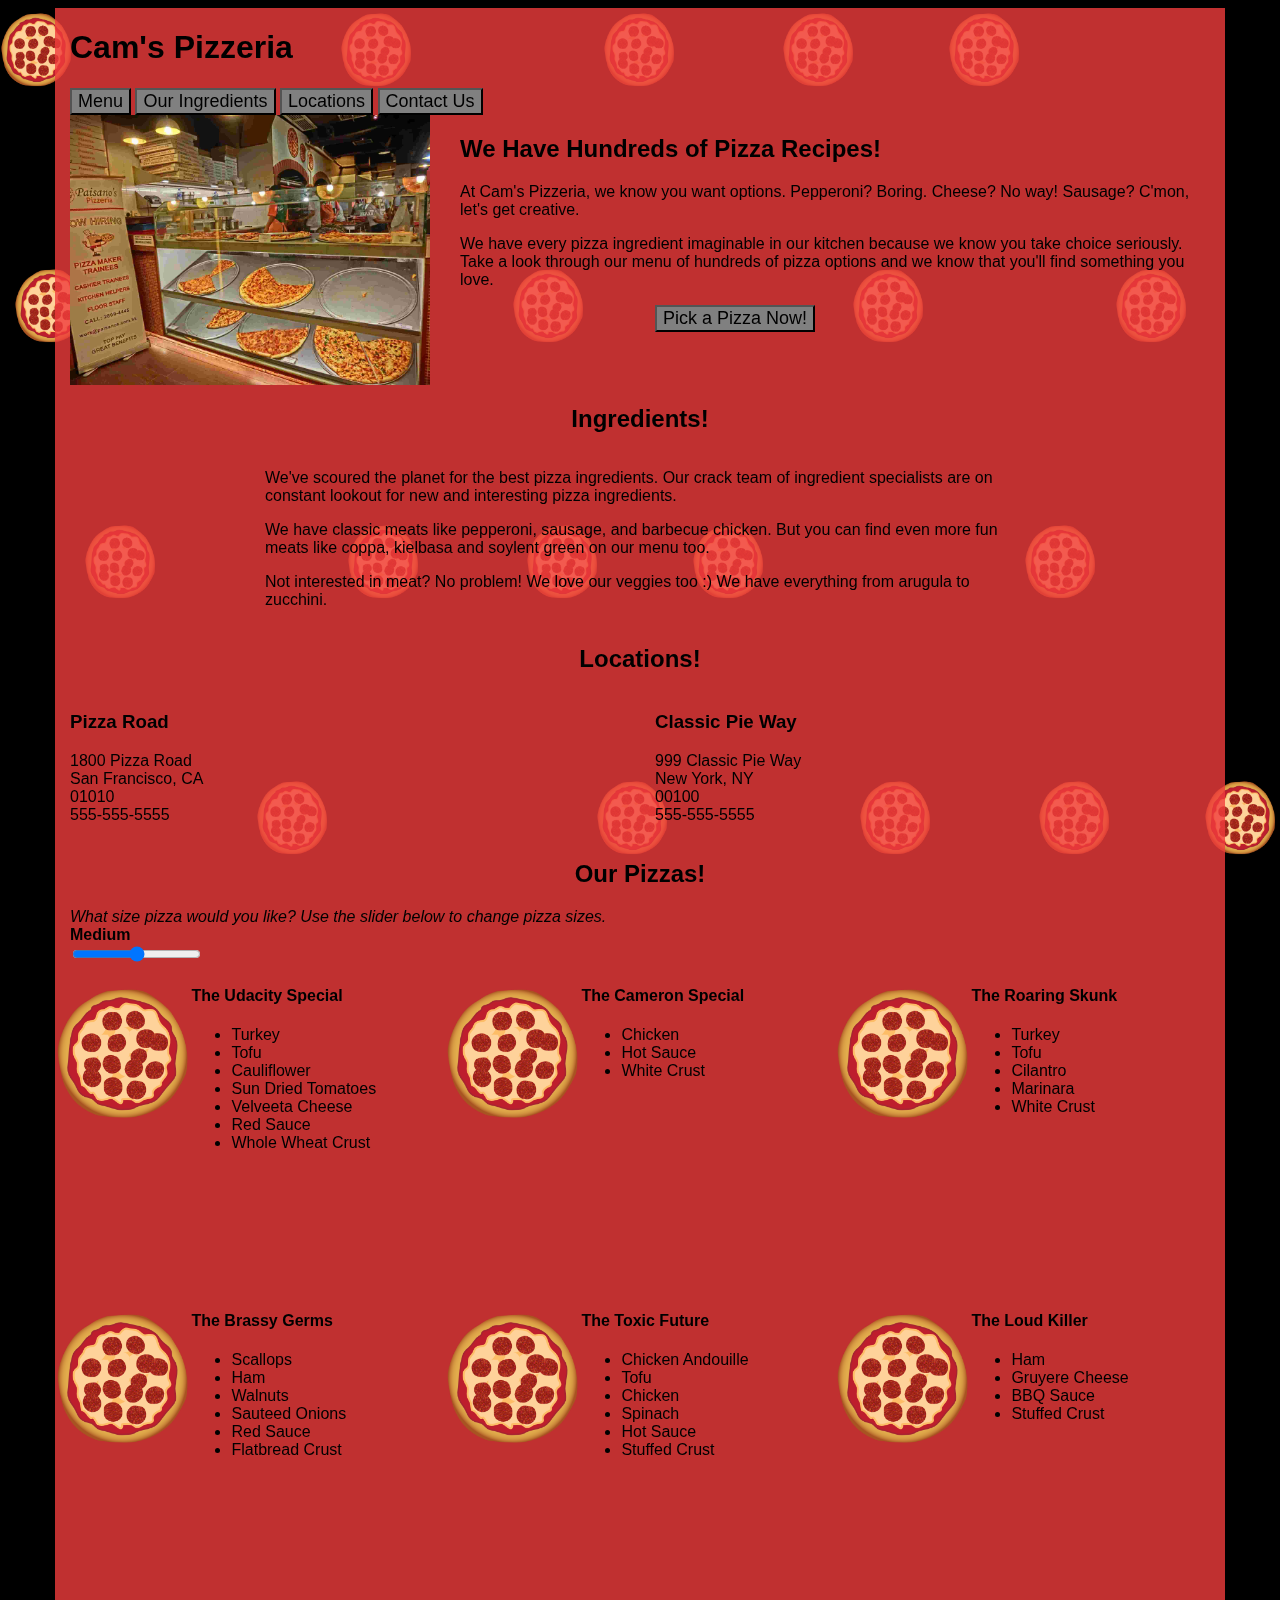
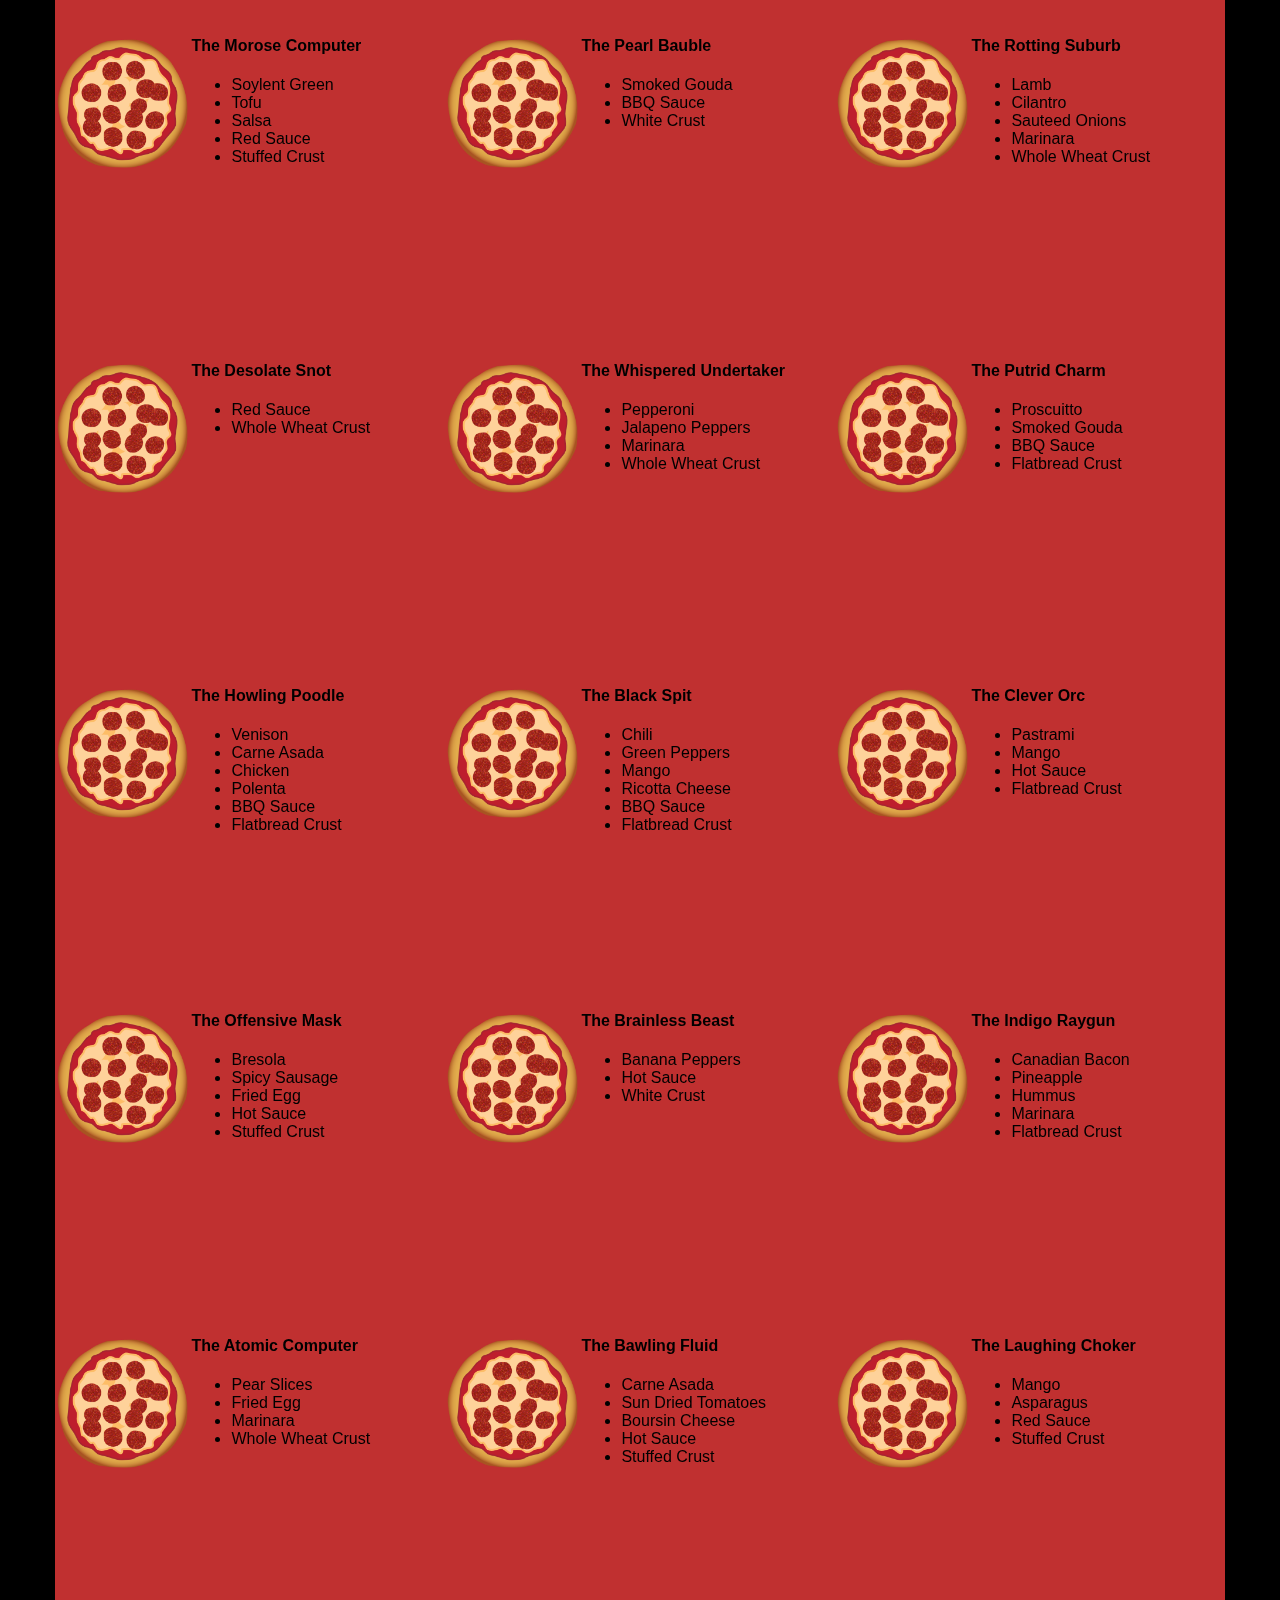
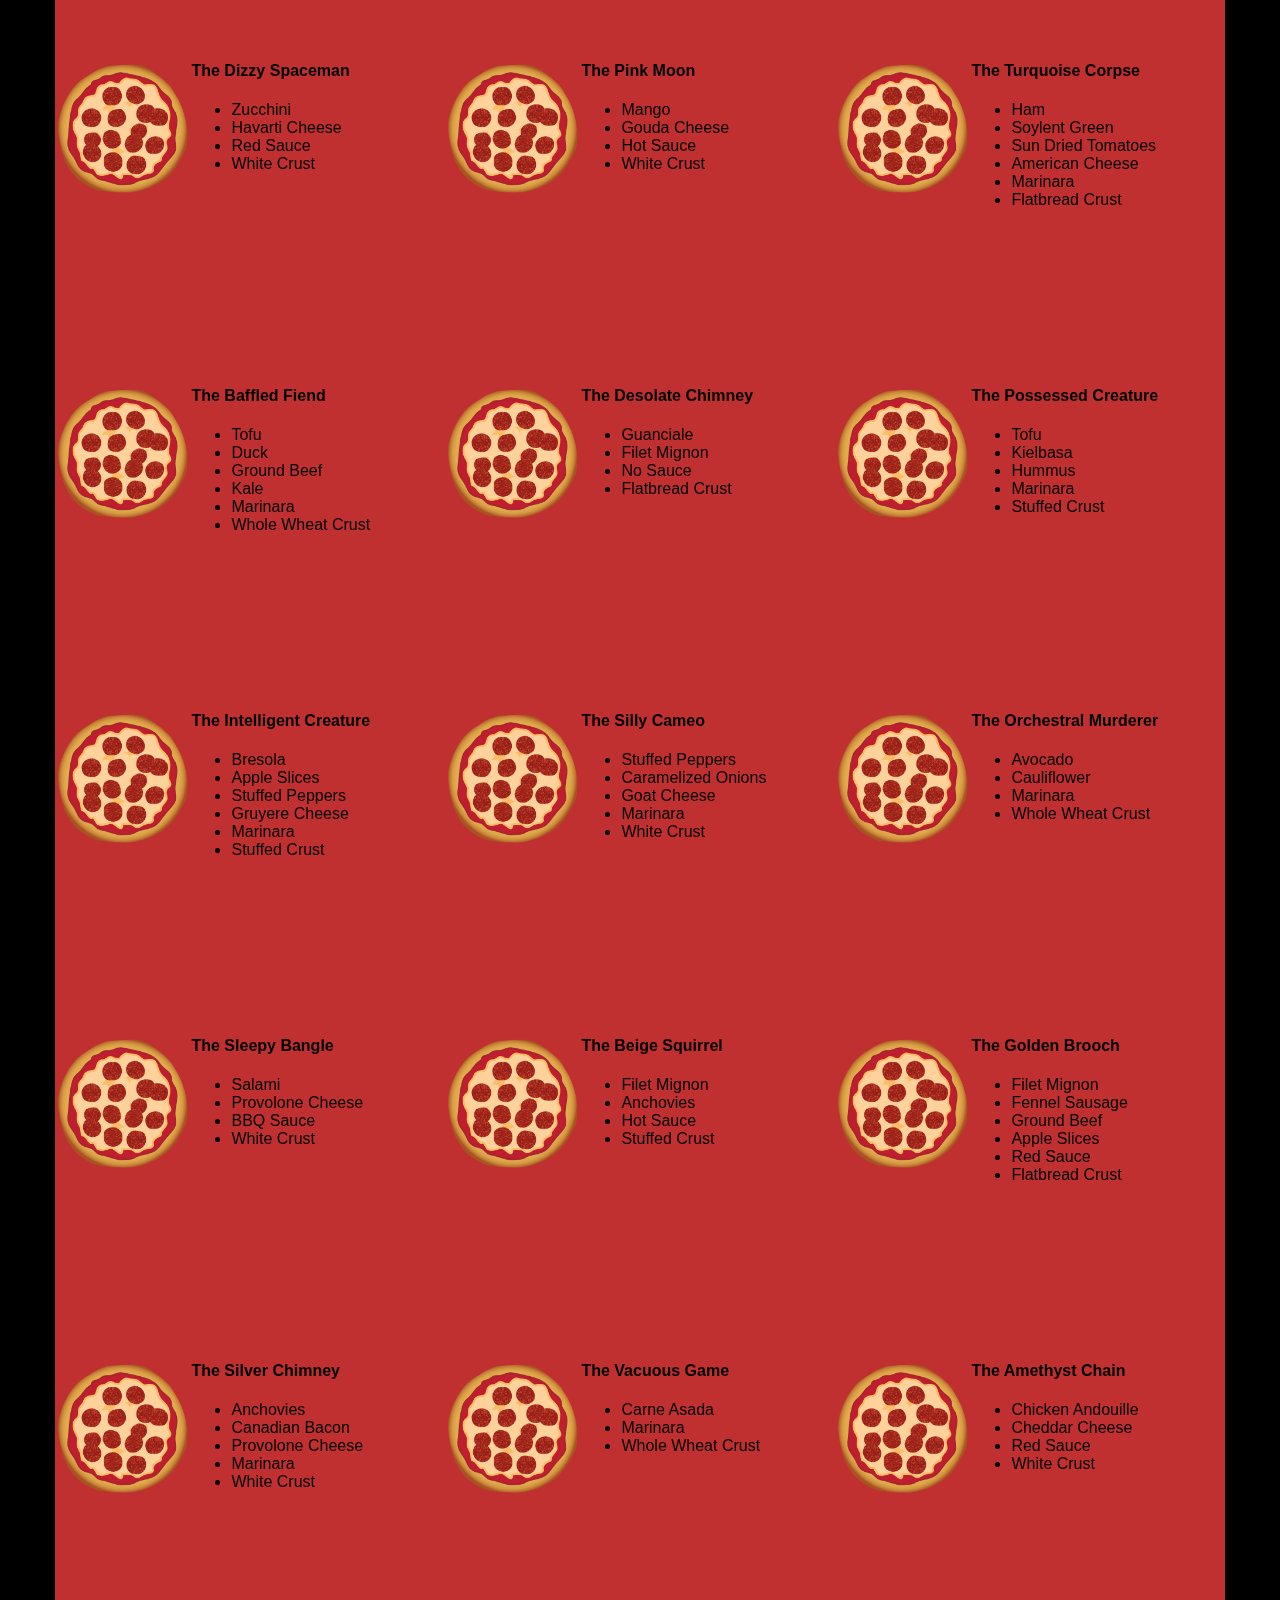
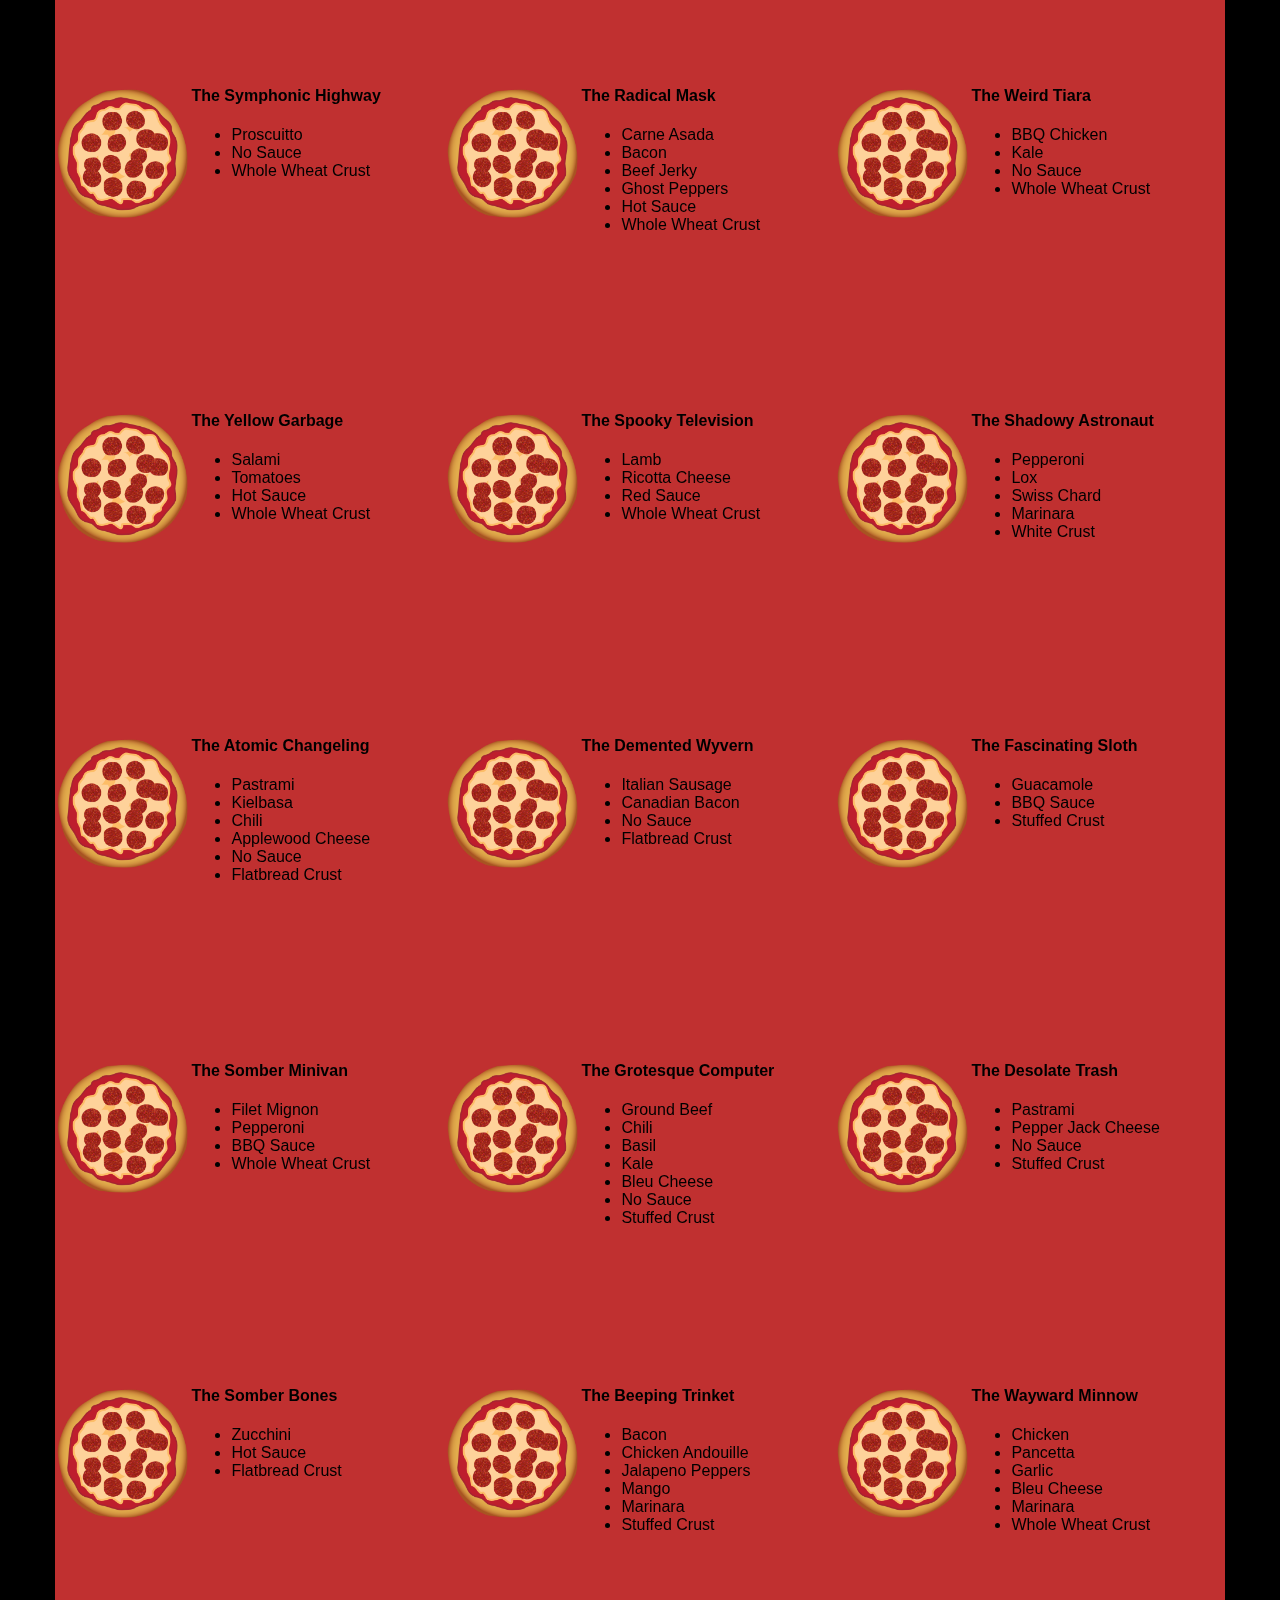
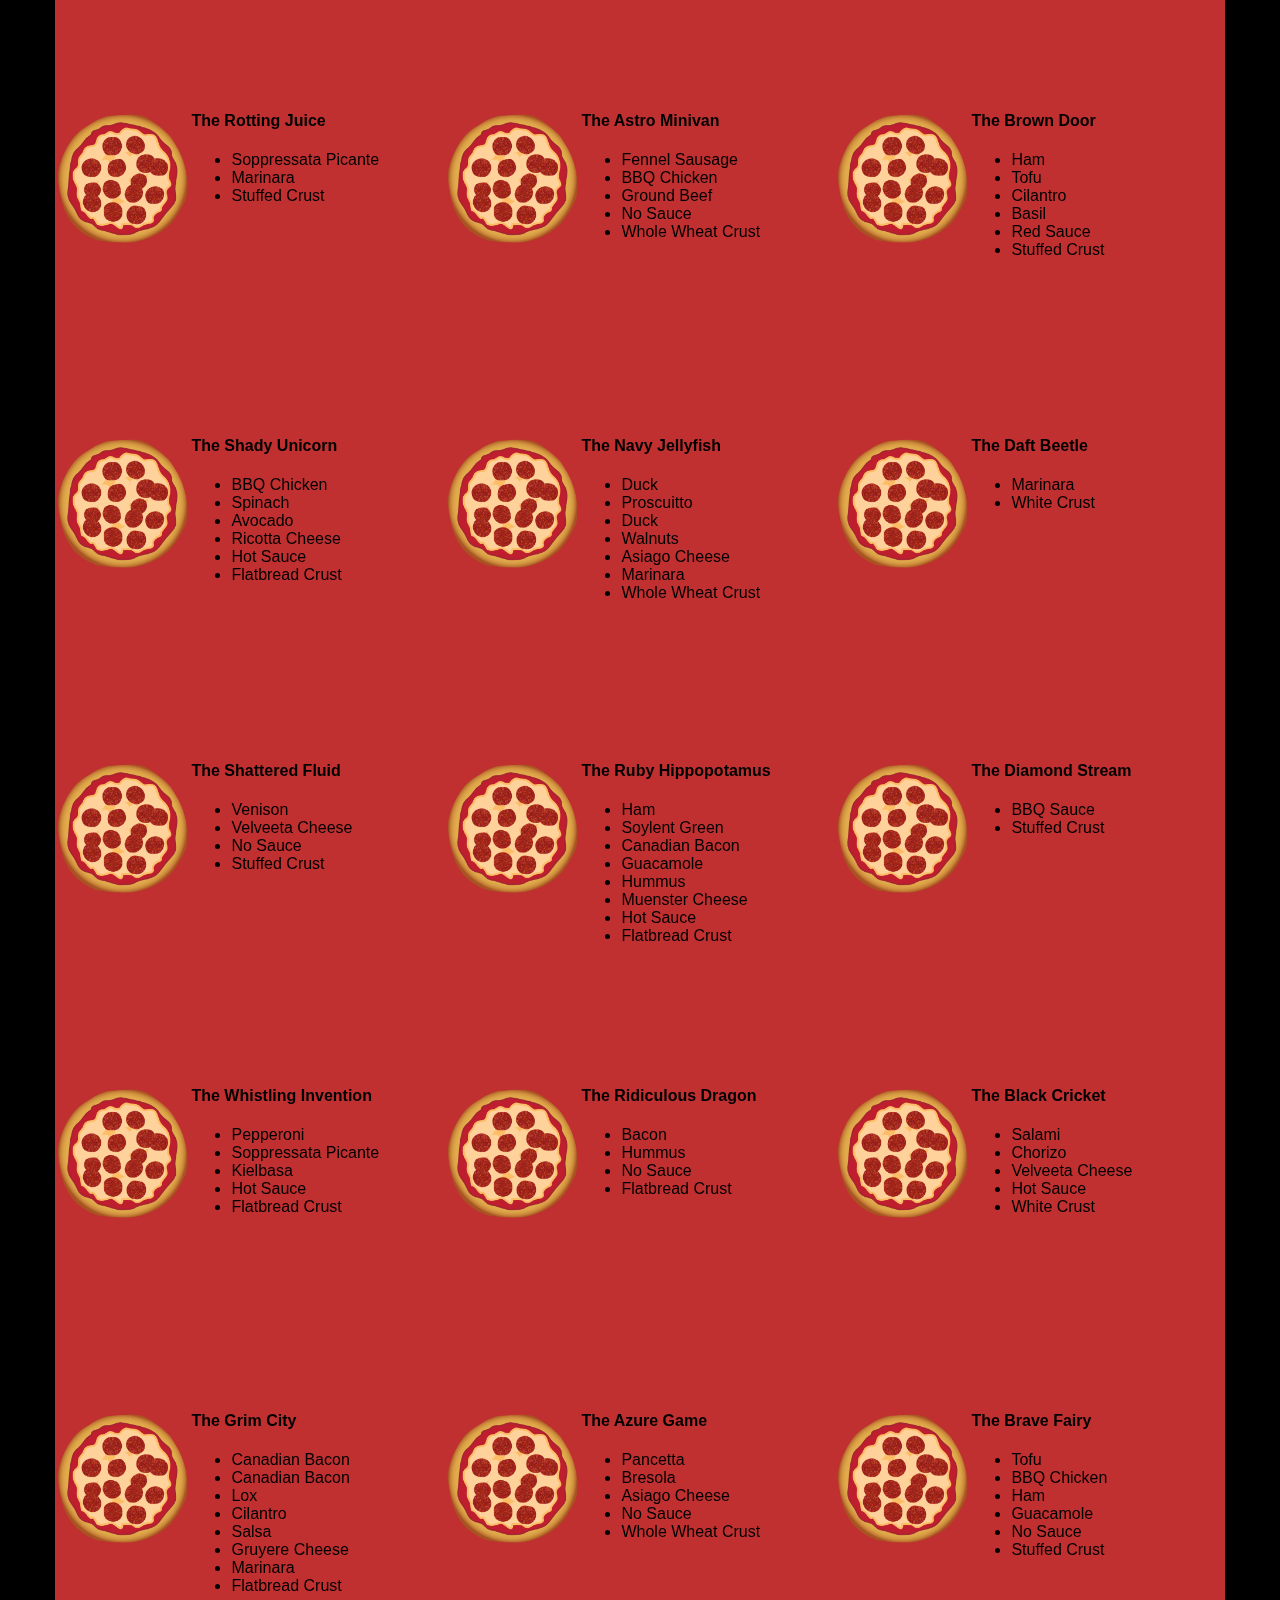
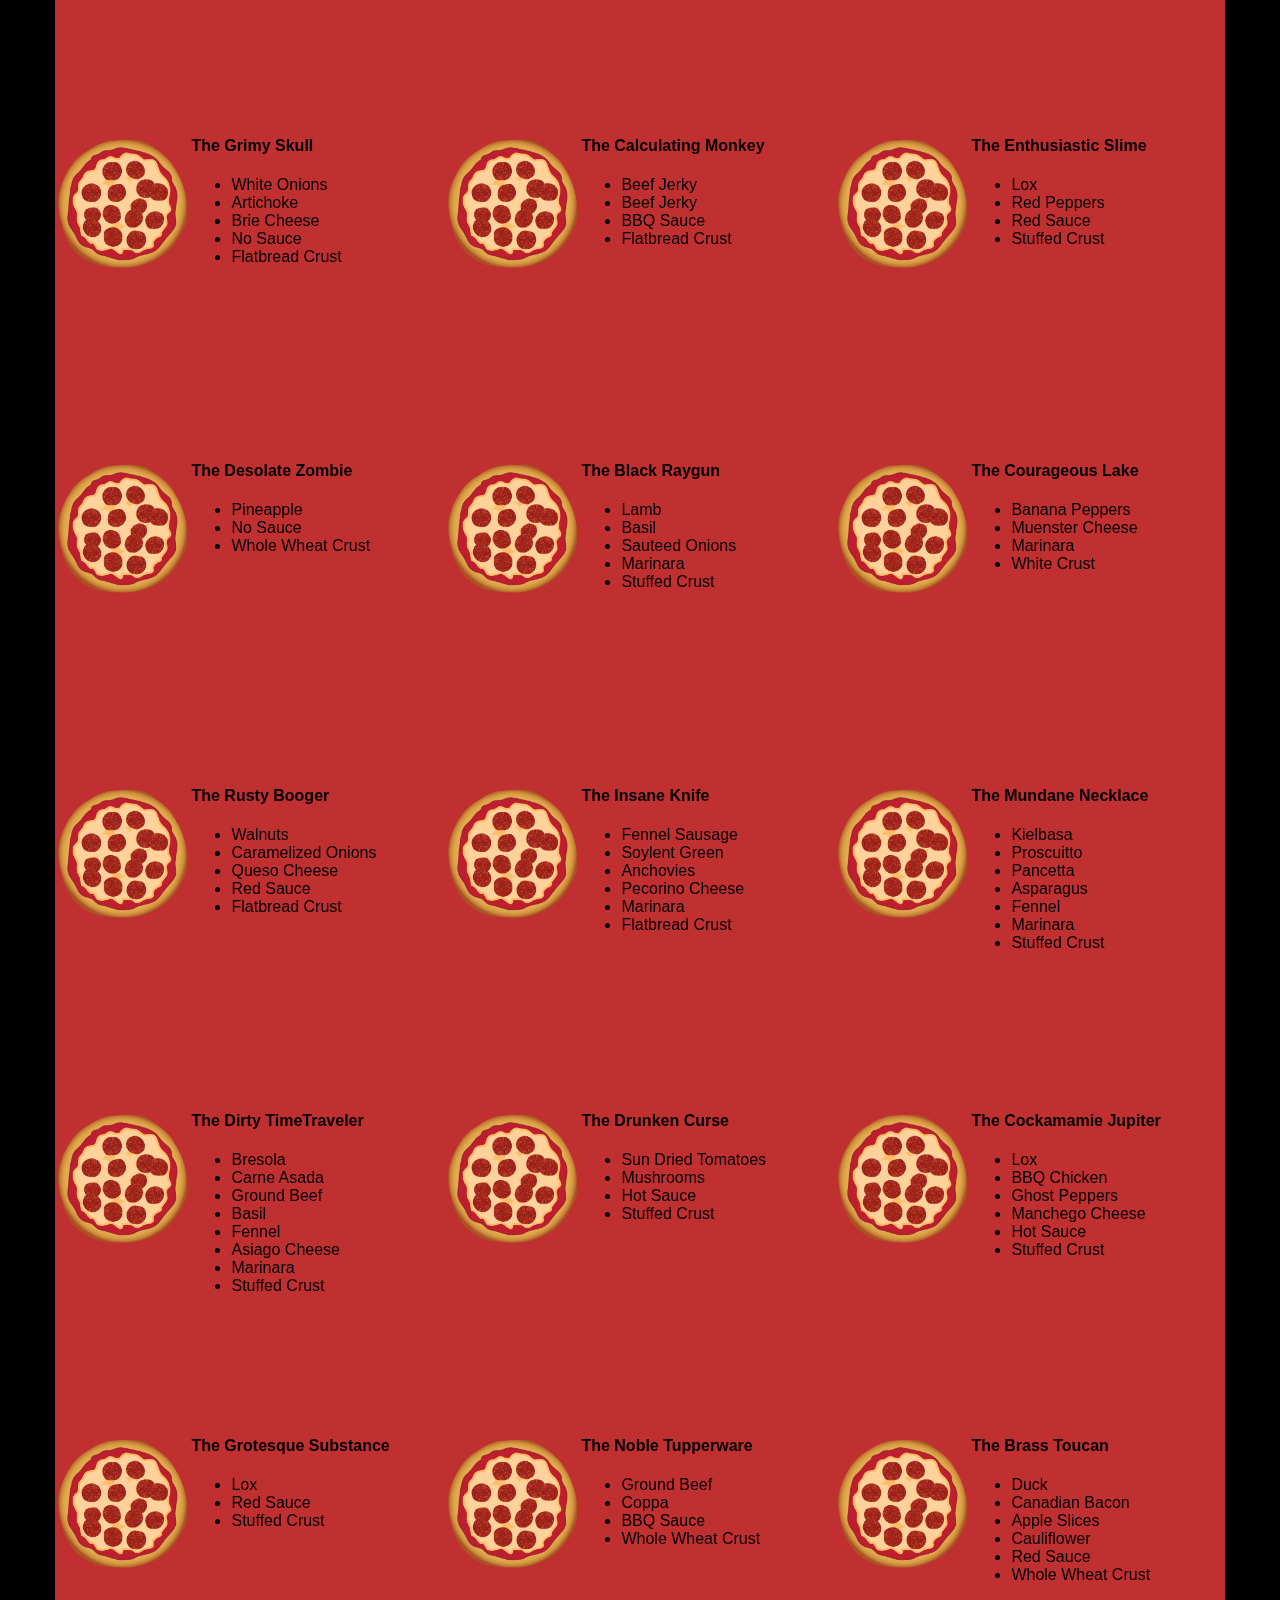
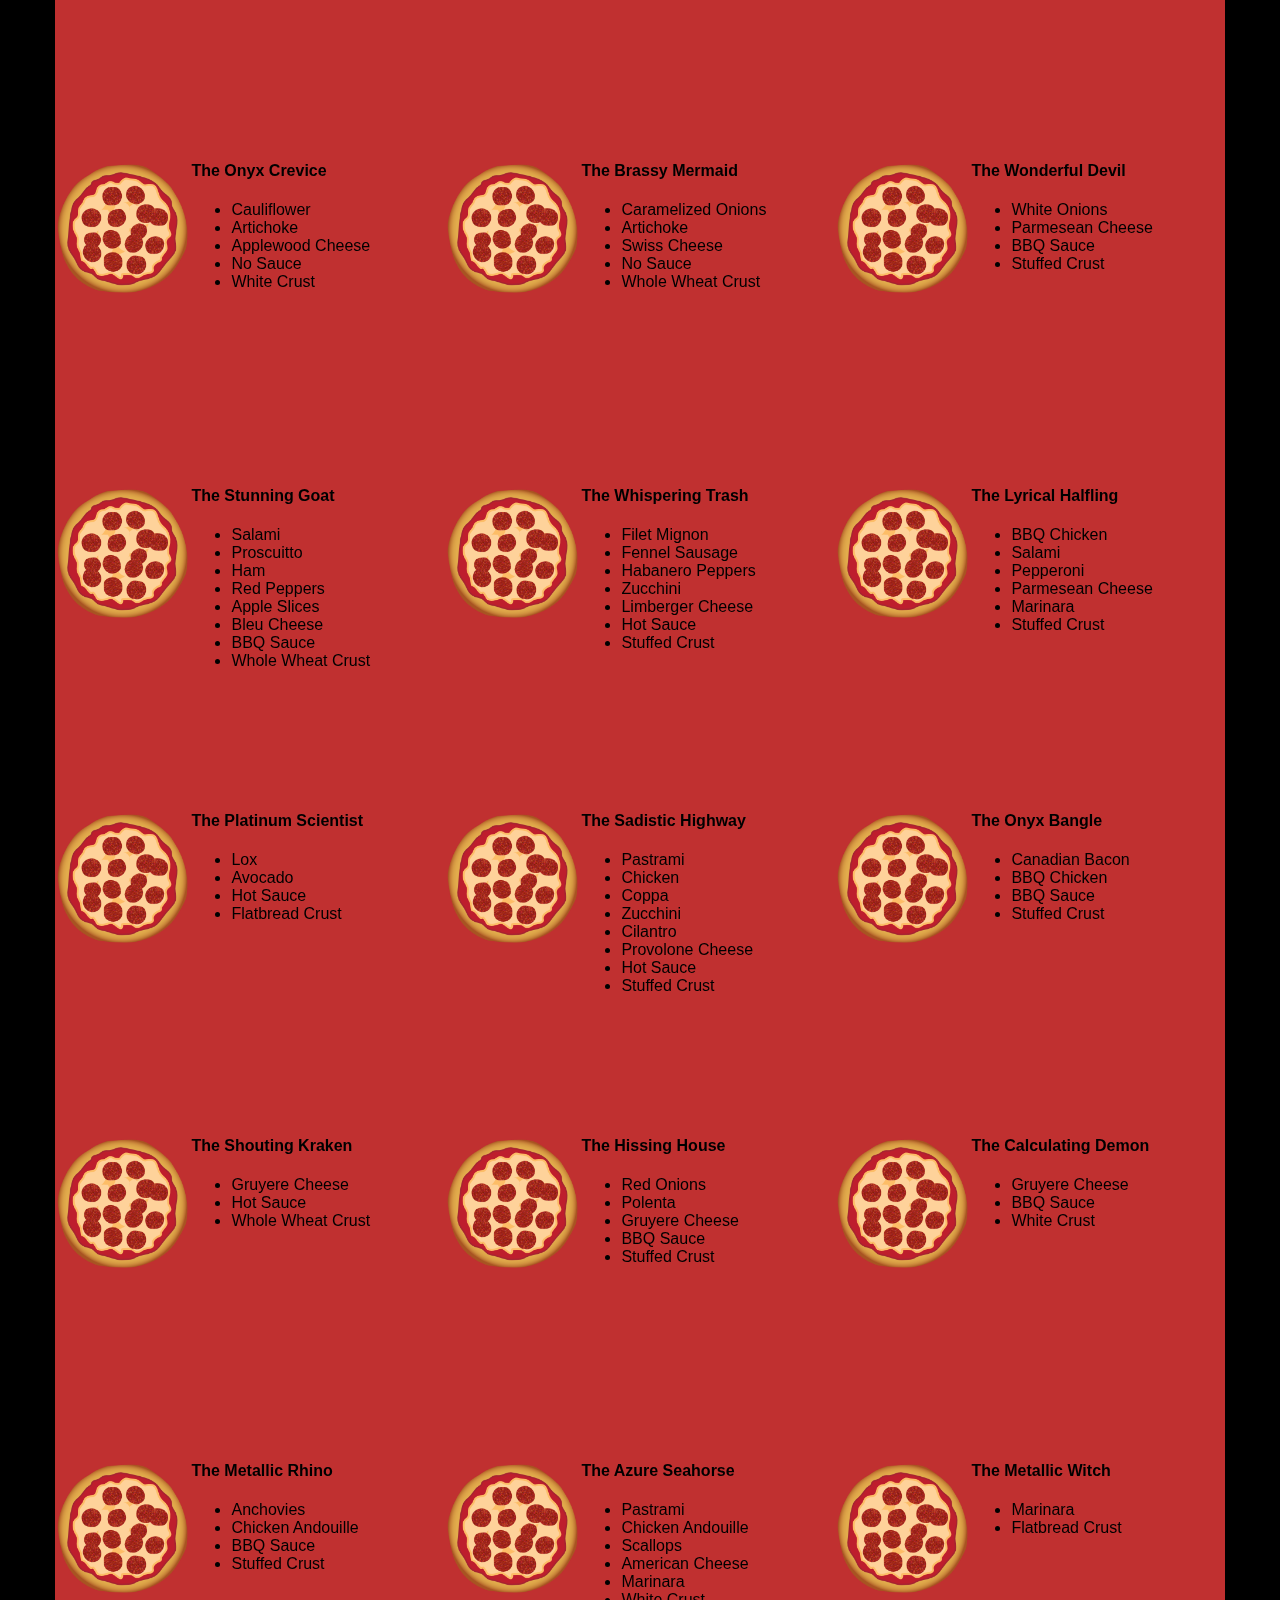
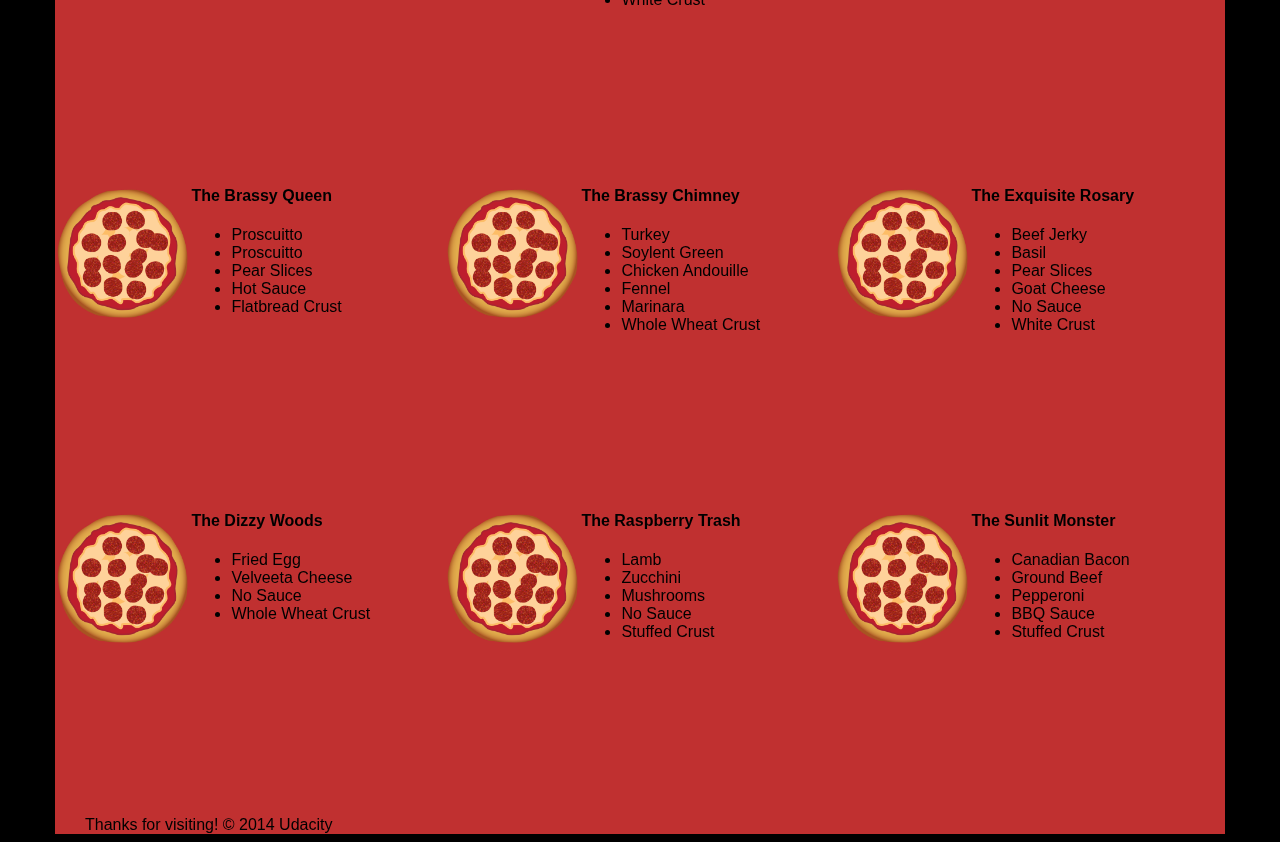
<file: views/pizza.html>
<!DOCTYPE HTML>
<html>
<head>
  <meta charset="utf-8">
    <meta name="viewport" content="width=device-width, initial-scale=1">
  <link rel="stylesheet" href="css/st.css">
  <link rel="stylesheet" href="css/bootstrap-grid.css">
</head>

<body style=" font-family: Trebuchet MS, Helvetica, sans-serif;
  background: black;" >
  <div class="container">
    <div id="header" class="row">
      <div class="col-md-6">
        <div class="row">
          <div class="col-md-12">
            <h1>Cam's Pizzeria</h1>
            <div class="row">
              <div id="menu" class="col-md-12">
                <form action="#randomPizzas" style="display: inline-block;">
                  <input type="submit" value="Menu" style="background: grey;  font-size: 18px;">
                </form>
                <form action="#ingredients">
                  <input type="submit" value="Our Ingredients" style="background: grey;  font-size: 18px;">
                </form>
                <form action="#locations">
                  <input type="submit" value="Locations" style="background: grey;  font-size: 18px;">
                </form>
                <form action="#" onsubmit="alert('Thanks for clicking! This button doesn\'t do anything because this is a fake pizzeria :\)')">
                  <input type="submit" value="Contact Us" style="background: grey;  font-size: 18px;">
                </form>
              </div>
            </div>
          </div>
        </div>
      </div>
      <div id="movingPizzas1" class="col-md-6">
      </div>
    </div>
    <div id="callToAction" class="row">
      <div class="col-md-4">
        <img src="images/pizzeria-min-min.jpg" class="img-responsive"> <!-- Image credit to: http://commons.wikimedia.org/wiki/File:HK_TST_night_%E5%98%89%E8%98%AD%E9%81%93_Granville_Road_restaurant_Paisano's_Pizzeria_pizza_Dec-2013.JPG -->
      </div>
      <div class="col-md-8">
        <div class="row">
          <div class="col-md-12">
            <h2>We Have Hundreds of Pizza Recipes!</h2>
            <p>At Cam's Pizzeria, we know you want options. Pepperoni? Boring. Cheese? No way! Sausage? C'mon, let's get creative.</p>

            <p>We have every pizza ingredient imaginable in our kitchen because we know you take choice seriously. Take a look through our menu of hundreds of pizza options and we know that you'll find something you love.</p>
          </div>
        </div>
        <div class="row">
          <div class="col-md-6 col-md-push-3">
            <form action="#randomPizzas">
              <input type="submit" value="Pick a Pizza Now!" style="background: grey;  font-size: 18px;">
            </form>
          </div>
        </div>
      </div>
    </div>
    <div id="ingredients" class="row">
      <div class="col-md-8 col-md-push-2">
        <div class="row">
          <div class="col-md-12 centered" style="text-align: center;">
            <h2>Ingredients!</h2>
          </div>
        </div>
        <div class="row">
          <div class="col-md-12">
            <p>We've scoured the planet for the best pizza ingredients. Our crack team of ingredient specialists are on constant lookout for new and interesting pizza ingredients.</p>

            <p>We have classic meats like pepperoni, sausage, and barbecue chicken. But you can find even more fun meats like coppa, kielbasa and soylent green on our menu too.</p>

            <p>Not interested in meat? No problem! We love our veggies too :) We have everything from arugula to zucchini.</p>
          </div>
        </div>
      </div>
    </div>
    <div id="locations" class="row">
      <div class="col-md-12">
        <h2 style="text-align: center">Locations!</h2>
        <div class="row">
          <div class="col-md-6">
            <h3>Pizza Road</h3>
            <p>1800 Pizza Road<br>San Francisco, CA<br>01010<br>555-555-5555</p>
          </div>
          <div class="col-md-6">
            <h3>Classic Pie Way</h3>
            <p>999 Classic Pie Way<br>New York, NY<br>00100<br>555-555-5555</p>
          </div>
        </div>
      </div>
    </div>
    <div id="pizzaGenerator" class="row">
      <div class="col-md-12">
        <h2 style="text-align: center">Our Pizzas!</h2>
        <div class="row">
          <div class="col-md-12">
            <em>What size pizza would you like? Use the slider below to change pizza sizes.</em>
          </div>
          <div id="pizzaSize" class="col-md-6" style=" font-weight: 800;">Medium</div>
          <div class="col-md-12">
            <input id="sizeSlider" type="range" min="1" max="3" value="2" step="1" onchange="resizePizzas(this.value)" style="background: grey;  font-size: 18px;"></input>
          </div>
        </div>
        <div id="randomPizzas" class="row">
          <div id="pizza0" class="randomPizzaContainer" style="width:33.33%; height: 325px;">
            <div style="width:35%">
              <img src="images/pizza.png" class="img-responsive">
            </div>
            <div style="width:65%">
              <h4>The Udacity Special</h4>
              <ul>
                <li>Turkey</li>
                <li>Tofu</li>
                <li>Cauliflower</li>
                <li>Sun Dried Tomatoes</li>
                <li>Velveeta Cheese</li>
                <li>Red Sauce</li>
                <li>Whole Wheat Crust</li>
              </ul>
            </div>
          </div>
          <div id="pizza1" class="randomPizzaContainer" style="width:33.33%; height: 325px;">
            <div style="width:35%">
              <img src="images/pizza.png" class="img-responsive">
            </div>
            <div style="width:65%">
              <h4>The Cameron Special</h4>
              <ul>
                <li>Chicken</li>
                <li>Hot Sauce</li>
                <li>White Crust</li>
              </ul>
            </div>
          </div>
        </div>
      </div>
    </div>
    <div id="footer" class="col-md-12">Thanks for visiting! &copy; 2014 Udacity</div>
  </div>
  <script type="text/javascript" src="js/mainf.js"></script>
</body>

</html>
</file>
<file: views/css/st.css>
/** {
  outline: 1px solid red !important;
}*/
* {
  -webkit-box-sizing: border-box;
  -moz-box-sizing: border-box;
  -box-sizing: border-box;
}

body {
  font-family: "Trebuchet MS", Helvetica, sans-serif;
  background: black;
}

input {
  background: grey;
  font-size: 18px;
}

form {
  display: inline-block;
}

.centered {
  text-align: center;
}

#pizzaSize {
  font-weight: 800;
}

.mover {
  position: fixed;
  width: 256px;
  z-index: -1;
   will-change: transform;

}

.randomPizzaContainer {
  float: left;
  display: flex;
}

.randomPizzaContainer:after {
  content: "";
  display: table;
  clear:both;
}

 .container {
  background-color: rgba(240, 60, 60, 0.8);
}
</file>
